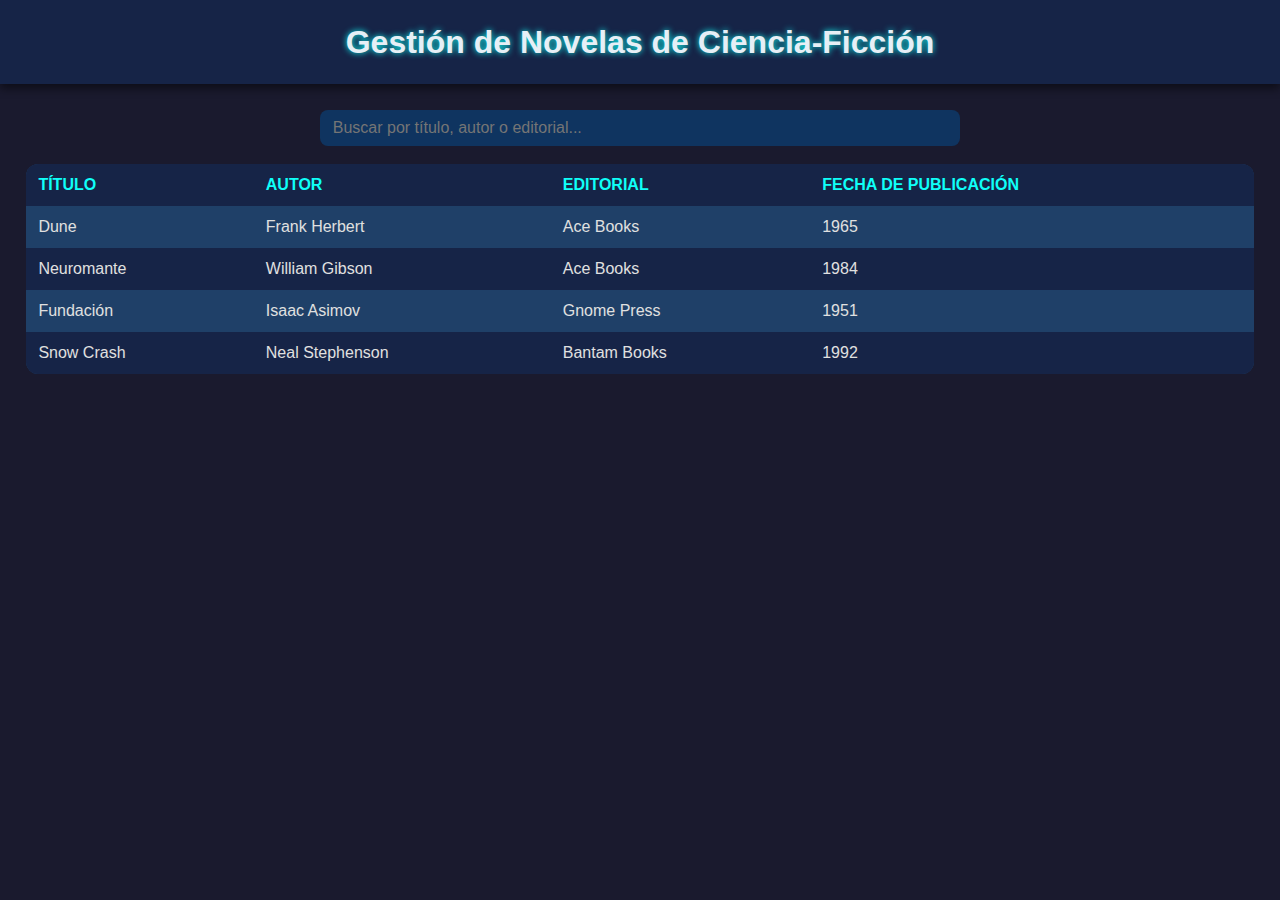
<file: bocetos/index.html>
<!DOCTYPE html>

<!-- Este archivo contiene la tabla de novelas y el buscador. -->
<html lang="es">
<head>
    <meta charset="UTF-8">
    <meta name="viewport" content="width=device-width, initial-scale=1.0">
    <title>Gestión de Novelas de Ciencia-Ficción</title>
    <link rel="stylesheet" href="styles.css">
</head>
<body>
    <header>
        <h1>Gestión de Novelas de Ciencia-Ficción</h1>
    </header>

    <main>
        <section class="buscador">
            <input type="text" id="buscar" placeholder="Buscar por título, autor o editorial...">
        </section>

        <section class="tabla-novelas">
            <table>
                <thead>
                    <tr>
                        <th>Título</th>
                        <th>Autor</th>
                        <th>Editorial</th>
                        <th>Fecha de publicación</th>
                    </tr>
                </thead>
                <tbody>
                    <tr>
                        <td>Dune</td>
                        <td>Frank Herbert</td>
                        <td>Ace Books</td>
                        <td>1965</td>
                    </tr>
                    <tr>
                        <td>Neuromante</td>
                        <td>William Gibson</td>
                        <td>Ace Books</td>
                        <td>1984</td>
                    </tr>
                    <tr>
                        <td>Fundación</td>
                        <td>Isaac Asimov</td>
                        <td>Gnome Press</td>
                        <td>1951</td>
                    </tr>
                    <tr>
                        <td>Snow Crash</td>
                        <td>Neal Stephenson</td>
                        <td>Bantam Books</td>
                        <td>1992</td>
                    </tr>
                </tbody>
            </table>
        </section>
    </main>
</body>
</html>
</file>
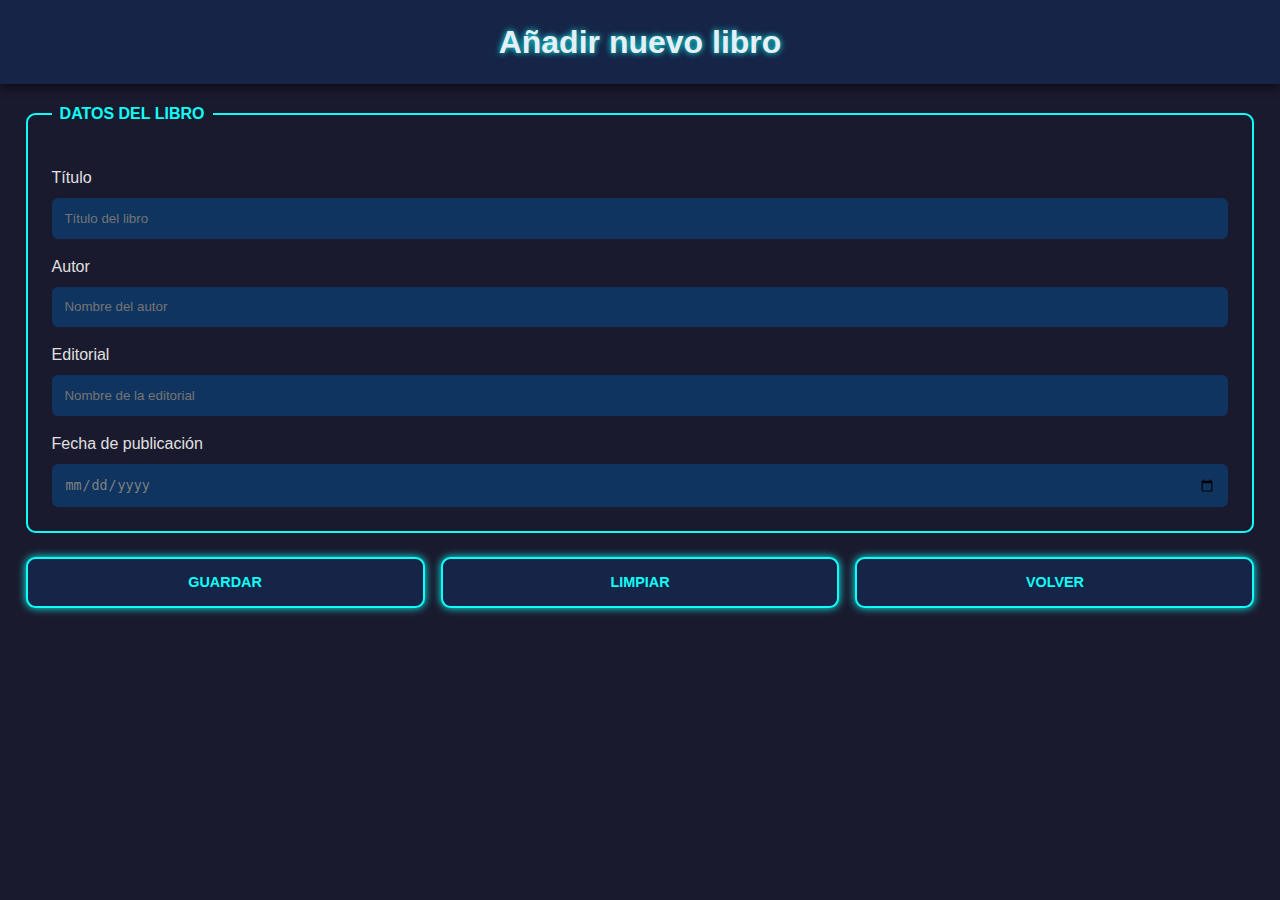
<file: bocetos/addLibros.html>
<!DOCTYPE html>
<html lang="es">
<head>
    <meta charset="UTF-8">
    <meta name="viewport" content="width=device-width, initial-scale=1.0">
    <title>Añadir nuevo libro - Gestión de Novelas</title>
    <link rel="stylesheet" href="styles.css">
</head>
<body>
    <header>
        <h1>Añadir nuevo libro</h1>
    </header>

    <main>
        <section class="formulario-nuevo-libro">
            <form>
                <fieldset>
                    <legend>Datos del libro</legend>

                    <label for="titulo">Título</label>
                    <input type="text" id="titulo" name="titulo" placeholder="Título del libro">

                    <label for="autor">Autor</label>
                    <input type="text" id="autor" name="autor" placeholder="Nombre del autor">

                    <label for="editorial">Editorial</label>
                    <input type="text" id="editorial" name="editorial" placeholder="Nombre de la editorial">

                    <label for="fecha_publicacion">Fecha de publicación</label>
                    <input type="date" id="fecha_publicacion" name="fecha_publicacion">
                </fieldset>

                <div class="acciones-formulario">
                    <button type="submit" class="btn-guardar">Guardar</button>
                    <button type="reset" class="btn-limpiar">Limpiar</button>
                    <a href="index.html" class="btn-cancelar">volver</a>
                </div>
            </form>
        </section>
    </main>
</body>
</html>
</file>
<file: bocetos/styles.css>
/* Estilos de la tabla de novelas y el buscador */

/* RESET / Normalización */
/* Se aplica a todos los elementos (*) para que el box-model incluya el padding y el border en el ancho y alto, y eliminamos márgenes y padding por defecto de los navegadores */
* {
    box-sizing: border-box;
    margin: 0;
    padding: 0;
}

/* Variables de color */
/* Definimos colores en variables CSS para poder reutilizarlos y cambiarlos fácilmente */
:root {
    --fondo: #1a1a2e;        /* Fondo general de la página */
    --texto: #e0e0e0;        /* Color del texto principal */
    --header-bg: #162447;    /* Fondo del encabezado */
    --tabla-bg: #1f4068;     /* Fondo de la tabla */
    --fila-bg: #162447;      /* Fondo de filas alternas */
    --fila-hover: #b6e9f9;   /* Color de fila al pasar el cursor */
    --input-bg: #0f3460;     /* Fondo del input de búsqueda */
    --input-text: #e0e0e0;   /* Color del texto del input */
    --inputTx-hover:#000000; /* Color del texto al pasar el cursor   */
    --neon-color: #0ffff8;   /* Color principal tipo neón */
    --neon-colorh1: #e6eff6; /* Color del h1 */
}

/* Tipografía */
body {
    font-family: 'Arial', sans-serif; /* Fuente principal */
    font-size: 1rem;                  /* Tamaño base relativo */
    line-height: 1.5;                 /* Altura de línea para mejorar legibilidad */
    background-color: var(--fondo);   /* Fondo de la página */
    color: var(--texto);              /* Color de texto general */
}

/* Header */
header {
    background-color: var(--header-bg);             /* Fondo del header */
    text-align: center;                             /* Centrar contenido */
    padding: 2vh 1vw;                               /* Espaciado vertical y horizontal relativo */
    box-shadow: 0 0.5vh 1vh rgba(0,0,0,0.5);      /* Sombra suave debajo del header */
}

header h1 {
    color: var(--neon-colorh1);                     /* Color del título h1 */
    font-size: 2rem;                                /* Tamaño del título */
    text-shadow: 0 0 0.5vw var(--neon-color);      /* Efecto de neón suave alrededor del texto */
}

/* Main */
main {
    padding: 2vh 2vw;               /* Espaciado interno relativo */
    display: flex;                  /* Flexbox para diseño flexible */
    flex-direction: column;         /* Elementos en columna */
    gap: 2vh;                        /* Espacio entre elementos hijos */
}

/* Buscador */
.buscador {
    display: flex;                  /* Flexbox para centrar el input */
    justify-content: center;        /* Centrado horizontal */
}

#buscar {
    width: 80%;                     /* Ancho relativo */
    max-width: 40rem;               /* Máximo ancho para pantallas grandes */
    padding: 1vh 1vw;               /* Espaciado interno relativo */
    border-radius: 0.5rem;          /* Bordes redondeados */
    border: none;                   /* Sin borde */
    background-color: var(--input-bg); /* Fondo del input */
    color: var(--input-text);       /* Color del texto */
    font-size: 1rem;                /* Tamaño del texto */
}

#buscar:focus {
    outline: 0.3vw solid var(--neon-color); /* Borde tipo neón al hacer foco */
}

/* Tabla */
.contenido-tabla {
    overflow-x: auto; /* Permite scroll horizontal en pantallas pequeñas */
}

table {
    width: 100%;                   /* Ancho completo del contenedor */
    border-collapse: separate;     /* Necesario para que border-radius funcione */
    border-spacing: 0;             /* Sin espacio entre celdas */
    min-width: 20rem;              /* Ancho mínimo de la tabla */
    background-color: var(--tabla-bg); /* Fondo de la tabla */
    border-radius: 0.76rem;        /* Bordes redondeados */
    overflow: hidden;              /* Evita que contenido sobresalga de bordes */
    margin-bottom: 1vh;           /* Espacio inferior */
}

thead {
    background-color: var(--fila-bg); /* Fondo de las cabeceras */
}

th, td {
    padding: 1vh 1vw;             /* Espaciado interno relativo */
    text-align: left;             /* Alineación de texto */
}

tbody tr:nth-child(even) {
    background-color: var(--fila-bg); /* Color de filas pares */
}

tbody tr:hover {
    background-color: var(--fila-hover); /* Cambio de color al pasar el cursor */
    color: var(--inputTx-hover);           /* Texto negro al hacer hover */
    transition: 0.3s;                     /* Transición suave de colores */
}

th {
    color: var(--neon-color);      /* Color tipo neón para encabezados */
    text-transform: uppercase;     /* Letras mayúsculas */
}

/* Botón Añadir Nuevo Libro */
.btn-AddLibro {
     margin: 1vh 0 0 6vh;                /* 1vh arriba, 0 abajo, 6vh a la izquierda */
    background-color: var(--header-b);       /* Mismo fondo que el header para coherencia */
    color: var(--neon-color);                 /* Color tipo neón */
    border: 0.15rem solid var(--neon-color);  /* Borde neón */
    border-radius: 0.6rem;                    /* Bordes redondeados */
    padding: 0.8rem 1.5rem;                   /* Espaciado interno */
    font-size: 0.7rem;                        /* Tamaño del texto */
    cursor: pointer;                          /* Cursor de mano */
    text-transform: uppercase;                /* Texto en mayúsculas */
    letter-spacing: 0.05rem;                  /* Espaciado entre letras */
    font-weight: bold;                        /* Texto destacado */
    transition: 0.3s;                         /* Transición suave */
    box-shadow: 0 0 0.5rem var(--neon-color); /* Efecto neón leve */
    text-decoration: none;                    /* Sin subrayado (para enlaces) */
    display: inline-block;                  /* Para que margin funcione correctamente en enlaces */
}

/* Efecto hover */
.btn-AddLibro:hover {
    background-color: var(--neon-color);      /* Fondo se ilumina */
    color: var(--inputTx-hover);              /* Texto oscuro al hacer hover */
    box-shadow: 0 0 1rem var(--neon-color);   /* Aumenta el brillo */
   
}

/* Media Queries para diseño responsive */
@media (max-width: 768px) {
    header h1 {
        font-size: 1.5rem;        /* Reducir tamaño del título en tablets */
    }
    #buscar {
        width: 95%;                /* Input más ancho en pantallas medianas */
    }
    th, td {
        padding: 0.8vh 0.5vw;     /* Ajuste de padding */
        font-size: 0.9rem;        /* Ajuste tamaño de texto */
    }
}

@media (max-width: 480px) {
    header h1 {
        font-size: 1.2rem;        /* Reducir título en móviles */
    }
    th, td {
        padding: 0.5vh 0.5vw;     /* Menos padding en pantallas pequeñas */
        font-size: 0.8rem;        /* Fuente más pequeña */
    }
}

/* Versión responsive (móviles) */
@media (max-width: 480px) {
    .btn-AddLibro {
        width: 100%;              /* Que ocupe todo el ancho en móviles */
        text-align: center;
        font-size: 0.9rem;
        padding: 0.7rem;
    }
}

/* ------------------------------------------------------------------------------- */


/* Estilos del formulario de Alta de libros */


.formularioAltaLibro {
    max-width: 40rem;
    margin: 4vh auto;
    padding: 2rem;
    background-color: var(--tabla-bg);
    border-radius: 0.8rem;
    box-shadow: 0 0 1rem rgba(0, 255, 255, 0.3);
}

fieldset {
    border: 0.15rem solid var(--neon-color);
    border-radius: 0.6rem;
    padding: 1.5rem;
    margin-bottom: 1.5rem;
}

legend {
    color: var(--neon-color);
    font-weight: bold;
    text-transform: uppercase;
    padding: 0 0.5rem;
}

label {
    display: block;
    margin-top: 1rem;
    color: var(--texto);
}

input {
    width: 100%;
    padding: 0.8rem;
    margin-top: 0.5rem;
    border: none;
    border-radius: 0.4rem;
    background-color: var(--input-bg);
    color: grey;
}

input:focus {
    outline: 0.2rem solid var(--neon-color);
    box-shadow: 0 0 0.5rem var(--neon-color);
}

select {
    width: 100%;
    padding: 0.8rem;
    margin-top: 0.5rem;
    border: none;
    border-radius: 0.4rem;
    background-color: var(--input-bg);
    color: grey;
    font-size: 1rem;
    appearance: none;           /* Quita estilo por defecto del navegador */
   
}

select:focus {
    outline: 0.2rem solid var(--neon-color);
    box-shadow: 0 0 0.5rem var(--neon-color);
}

/* Contenedor de botones */
.acciones-formulario {
    display: flex;
    justify-content: space-between;
    gap: 1rem;
}

/* Botones */
.acciones-formulario button,
.acciones-formulario a {
    flex: 1;
    text-align: center;
    background-color: var(--header-bg);
    color: var(--neon-color);
    border: 0.15rem solid var(--neon-color);
    border-radius: 0.6rem;
    padding: 0.8rem;
    font-size: 0.9rem;
    cursor: pointer;
    text-decoration: none;
    font-weight: bold;
    text-transform: uppercase;
    box-shadow: 0 0 0.5rem var(--neon-color);
    transition: 0.3s;
}

/* Hover efectos */
.acciones-formulario button:hover,
.acciones-formulario a:hover {
    background-color: var(--neon-color);
    color: var(--inputTx-hover);
    transform: scale(1.05);
    box-shadow: 0 0 1rem var(--neon-color);
}

/* Responsive */
@media (max-width: 480px) {
    .formulario-nuevo-libro {
        padding: 1rem;
    }

    .acciones-formulario {
        flex-direction: column;
    }
}
</file>
